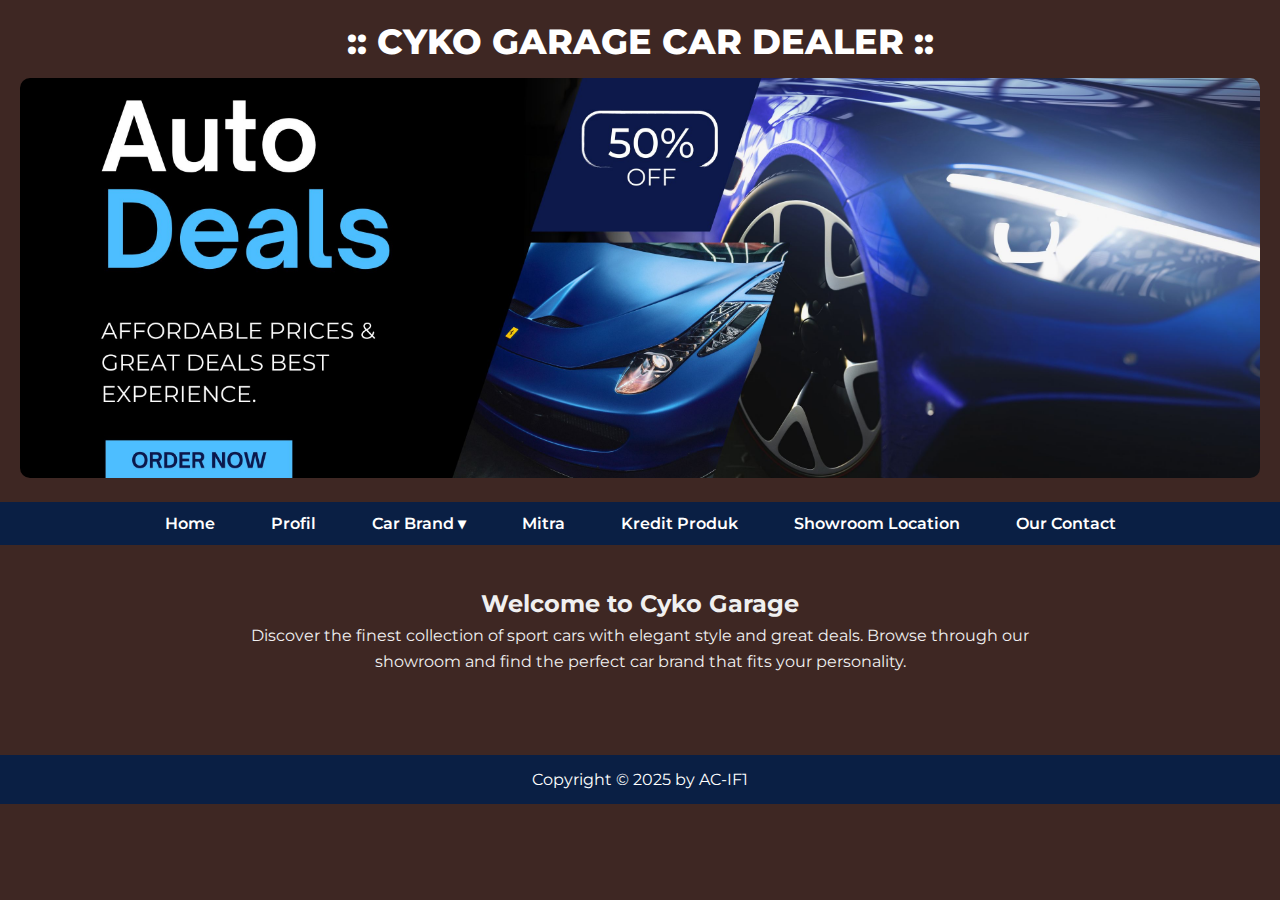
<file: index.html>
<!DOCTYPE html>
<html lang="en">
<head>
  <meta charset="UTF-8">
  <meta name="viewport" content="width=device-width, initial-scale=1.0">
  <title>Cyko Garage Car Dealer</title>
  <!-- Hubungkan ke CSS -->
  <link rel="stylesheet" href="layout.css">
  <!-- Google Font -->
  <link href="https://fonts.googleapis.com/css2?family=Montserrat:wght@400;600;800&display=swap" rel="stylesheet">
</head>
<body>

  <!-- HEADER -->
  <header>
    <h1>:: CYKO GARAGE CAR DEALER ::</h1>
    <img src="Banner.jpg" alt="Car Showroom Banner">
  </header>

  <!-- NAVIGATION -->
  <nav>
    <ul>
      <li><a href="#">Home</a></li>
      <li><a href="index.html">Profil</a></li>
      <li>
        <a href="#">Car Brand ▾</a>
        <ul class="dropdown">
          <li><a href="BMW.html">BMW</a></li>
          <li><a href="Porsche.html">Porsche</a></li>
          <li><a href="Ford.html">Ford</a></li>
          <li><a href="Peugeot.html">Peugeot</a></li>
        </ul>
      </li>
      <li><a href="Mitra.html">Mitra</a></li>
      <li><a href="Kredit.html">Kredit Produk</a></li>
      <li><a href="Lokasi.html">Showroom Location</a></li>
      <li><a href="Kontak.html">Our Contact</a></li>
    </ul>
  </nav>

  <!-- CONTENT -->
  <main class="content">
    <h2>Welcome to Cyko Garage</h2>
    <p>
      Discover the finest collection of sport cars with elegant style and great deals. 
      Browse through our showroom and find the perfect car brand that fits your personality.
    </p>
  </main>

  <!-- FOOTER -->
  <footer>
    <p>Copyright © 2025 by AC-IF1</p>
  </footer>

</body>
</html>
</file>
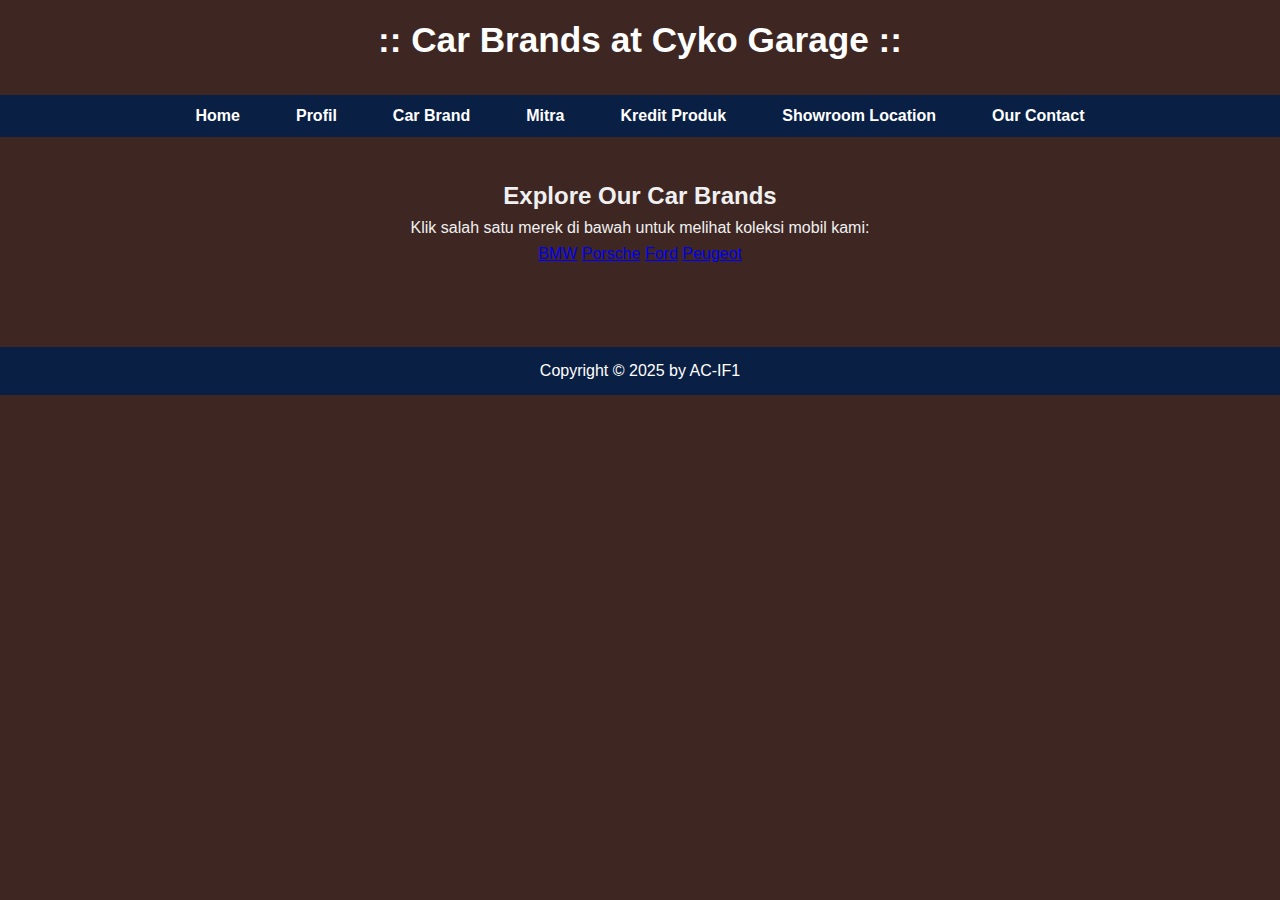
<file: carbrand.html>
<!DOCTYPE html>
<html lang="en">
<head>
  <meta charset="UTF-8">
  <meta name="viewport" content="width=device-width, initial-scale=1.0">
  <title>Car Brand - Cyko Garage</title>
  <link rel="stylesheet" href="layout.css">
</head>
<body>

<header>
  <h1>:: Car Brands at Cyko Garage ::</h1>
</header>

<nav>
  <ul>
    <li><a href="index.html">Home</a></li>
    <li><a href="profil.html">Profil</a></li>
    <li><a href="carbrand.html" class="active">Car Brand</a></li>
    <li><a href="mitra.html">Mitra</a></li>
    <li><a href="kredit.html">Kredit Produk</a></li>
    <li><a href="showroom.html">Showroom Location</a></li>
    <li><a href="kontak.html">Our Contact</a></li>
  </ul>
</nav>

<main class="content">
  <h2>Explore Our Car Brands</h2>
  <p>Klik salah satu merek di bawah untuk melihat koleksi mobil kami:</p>
  <div class="brand-links">
    <a href="BMW.html">BMW</a>
    <a href="Porsche.html">Porsche</a>
    <a href="Ford.html">Ford</a>
    <a href="Peugeot.html">Peugeot</a>
  </div>
</main>

<footer>
  <p>Copyright © 2025 by AC-IF1</p>
</footer>

</body>
</html>
</file>
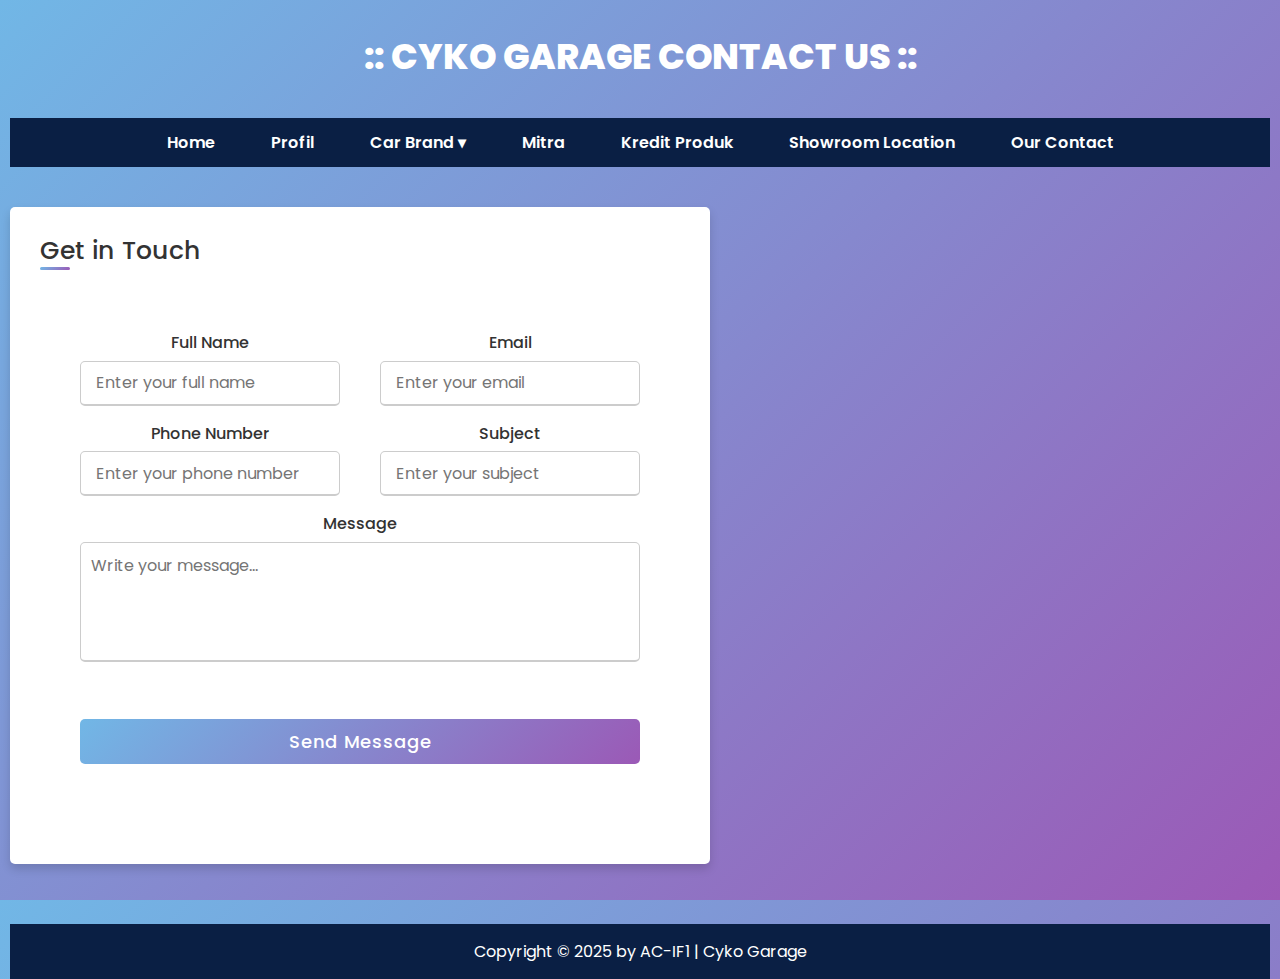
<file: kontak.html>
<!DOCTYPE html>
<html lang="en">
<head>
  <meta charset="UTF-8">
  <meta name="viewport" content="width=device-width, initial-scale=1.0">
  <title>Our Contact - Cyko Garage</title>

  <!-- Tema utama Cyko Garage -->
  <link rel="stylesheet" href="layout.css">

  <!-- Style form modern -->
  <link rel="stylesheet" href="style.css">

  <link href="https://fonts.googleapis.com/css2?family=Montserrat:wght@400;600;800&family=Poppins:wght@300;400;500;600;700&display=swap" rel="stylesheet">

  <style>
    /* Sesuaikan layout Cyko Garage agar tidak menutupi form */
    body {
      background: linear-gradient(135deg, #71b7e6, #9b59b6);
      display: block;
      color: #333;
    }

    header, nav, footer {
      font-family: 'Montserrat', sans-serif;
    }

    footer {
      margin-top: 50px;
    }

    /* Biar form tidak terlalu mepet atas */
    .container {
      margin-top: 40px;
      margin-bottom: 60px;
    }
  </style>
</head>
<body>

  <!-- HEADER -->
  <header>
    <h1>:: CYKO GARAGE CONTACT US ::</h1>
  </header>

  <!-- NAVBAR -->
  <nav>
    <ul>
      <li><a href="index.html">Home</a></li>
      <li><a href="profil.html">Profil</a></li>
      <li>
        <a href="#">Car Brand ▾</a>
        <ul class="dropdown">
          <li><a href="BMW.html">BMW</a></li>
          <li><a href="Porsche.html">Porsche</a></li>
          <li><a href="Ford.html">Ford</a></li>
          <li><a href="Peugeot.html">Peugeot</a></li>
        </ul>
      </li>
      <li><a href="mitra.html">Mitra</a></li>
      <li><a href="kredit.html">Kredit Produk</a></li>
      <li><a href="lokasi.html">Showroom Location</a></li>
      <li><a href="kontak.html" class="active">Our Contact</a></li>
    </ul>
  </nav>

  <!-- FORM KONTAK -->
  <div class="container">
    <div class="title">Get in Touch</div>
    <div class="content">
      <form action="#" method="post">
        <div class="user-details">
          <div class="input-box">
            <span class="details">Full Name</span>
            <input type="text" placeholder="Enter your full name" required>
          </div>
          <div class="input-box">
            <span class="details">Email</span>
            <input type="email" placeholder="Enter your email" required>
          </div>
          <div class="input-box">
            <span class="details">Phone Number</span>
            <input type="text" placeholder="Enter your phone number" required>
          </div>
          <div class="input-box">
            <span class="details">Subject</span>
            <input type="text" placeholder="Enter your subject" required>
          </div>
          <div class="input-box" style="width:100%;">
            <span class="details">Message</span>
            <textarea placeholder="Write your message..." style="width:100%;height:120px;border-radius:5px;padding:10px;font-size:16px;border:1px solid #ccc;border-bottom-width:2px;resize:none;outline:none;"></textarea>
          </div>
        </div>
        <div class="button">
          <input type="submit" value="Send Message">
        </div>
      </form>
    </div>
  </div>

  <!-- FOOTER -->
  <footer>
    <p>Copyright © 2025 by AC-IF1 | Cyko Garage</p>
  </footer>

</body>
</html>
</file>
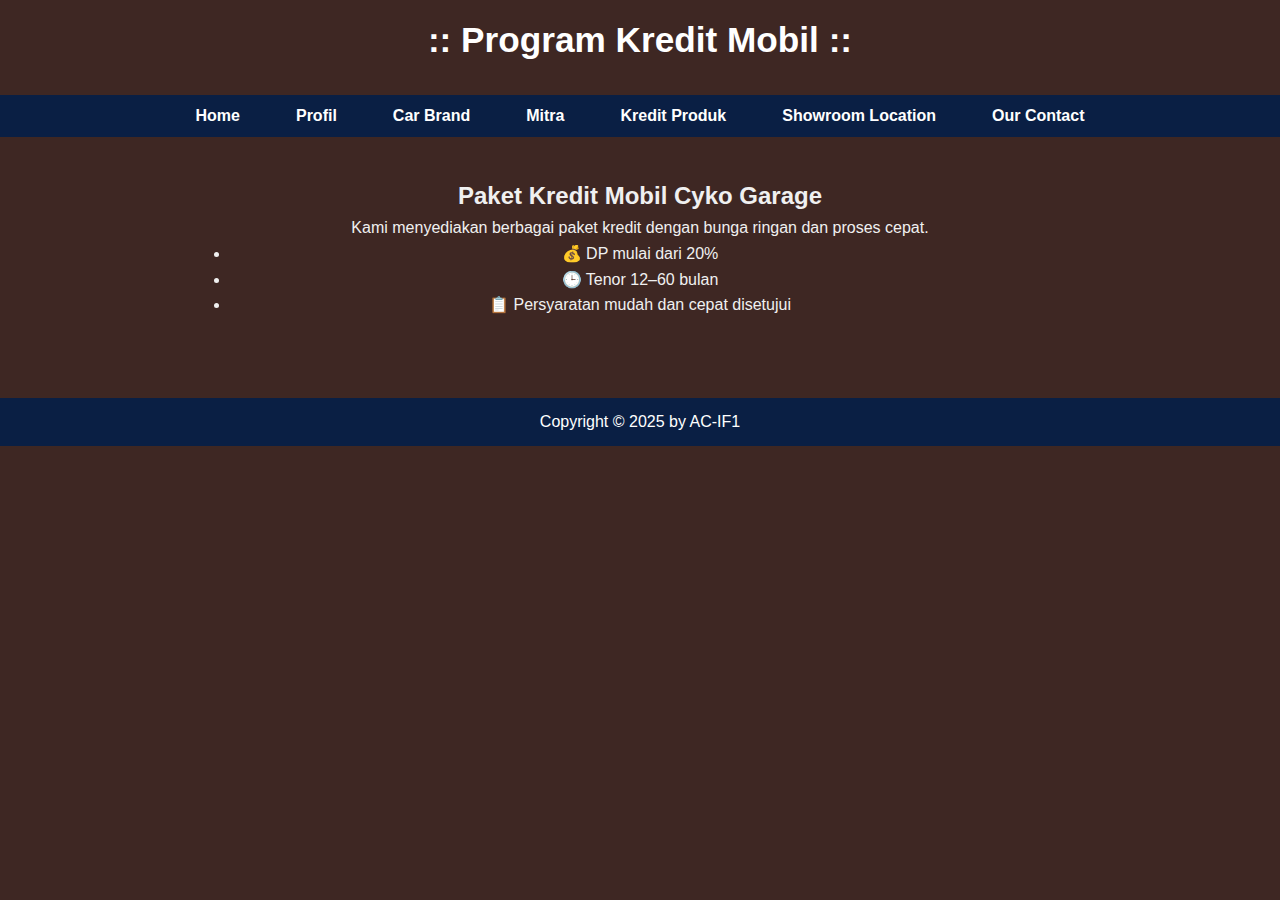
<file: kredit.html>
<!DOCTYPE html>
<html lang="en">
<head>
  <meta charset="UTF-8">
  <meta name="viewport" content="width=device-width, initial-scale=1.0">
  <title>Kredit Produk - Cyko Garage</title>
  <link rel="stylesheet" href="layout.css">
</head>
<body>

<header>
  <h1>:: Program Kredit Mobil ::</h1>
</header>

<nav>
  <ul>
    <li><a href="index.html">Home</a></li>
    <li><a href="profil.html">Profil</a></li>
    <li><a href="carbrand.html">Car Brand</a></li>
    <li><a href="mitra.html">Mitra</a></li>
    <li><a href="kredit.html" class="active">Kredit Produk</a></li>
    <li><a href="lokasi.html">Showroom Location</a></li>
    <li><a href="kontak.html">Our Contact</a></li>
  </ul>
</nav>

<main class="content">
  <h2>Paket Kredit Mobil Cyko Garage</h2>
  <p>Kami menyediakan berbagai paket kredit dengan bunga ringan dan proses cepat.</p>
  <ul>
    <li>💰 DP mulai dari 20%</li>
    <li>🕒 Tenor 12–60 bulan</li>
    <li>📋 Persyaratan mudah dan cepat disetujui</li>
  </ul>
</main>

<footer>
  <p>Copyright © 2025 by AC-IF1</p>
</footer>

</body>
</html>
</file>
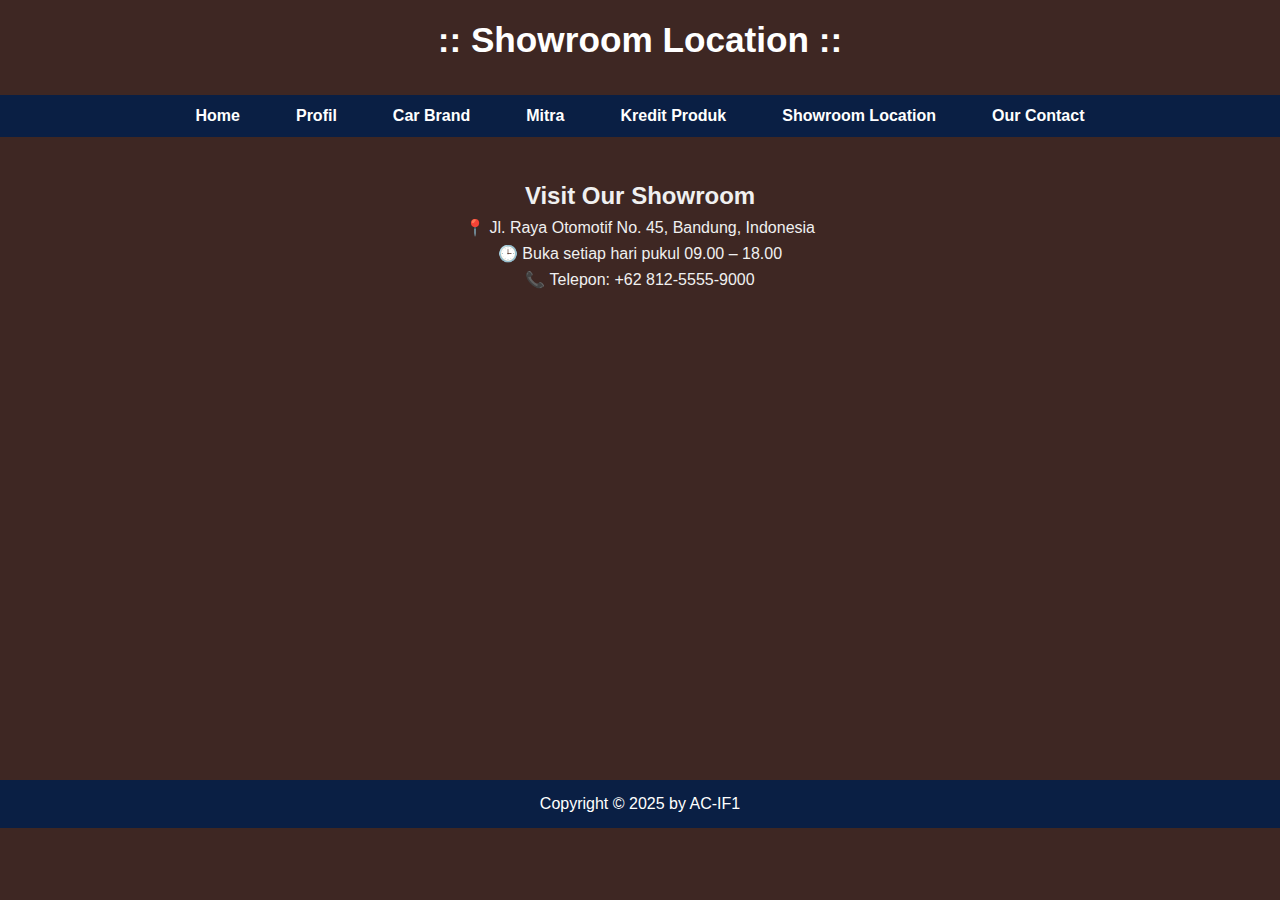
<file: lokasi.html>
<!DOCTYPE html>
<html lang="en">
<head>
  <meta charset="UTF-8">
  <meta name="viewport" content="width=device-width, initial-scale=1.0">
  <title>Showroom Location - Cyko Garage</title>
  <link rel="stylesheet" href="layout.css">
</head>
<body>

<header>
  <h1>:: Showroom Location ::</h1>
</header>

<nav>
  <ul>
    <li><a href="index.html">Home</a></li>
    <li><a href="profil.html">Profil</a></li>
    <li><a href="carbrand.html">Car Brand</a></li>
    <li><a href="mitra.html">Mitra</a></li>
    <li><a href="kredit.html">Kredit Produk</a></li>
    <li><a href="lokasi.html" class="active">Showroom Location</a></li>
    <li><a href="kontak.html">Our Contact</a></li>
  </ul>
</nav>

<main class="content">
  <h2>Visit Our Showroom</h2>
  <p>📍 Jl. Raya Otomotif No. 45, Bandung, Indonesia</p>
  <p>🕒 Buka setiap hari pukul 09.00 – 18.00</p>
  <p>📞 Telepon: +62 812-5555-9000</p>

  <iframe 
    src="https://www.google.com/maps/embed?pb=!1m18!1m12!1m3!1d3960.9398734108093!2d107.61912337499775!3d-6.897253793099463!2m3!1f0!2f0!3f0!3m2!1i1024!2i768!4f13.1!3m3!1m2!1s0x2e68e63abfe3e88d%3A0x9cf3fddc6bde4a19!2sBandung!5e0!3m2!1sen!2sid!4v1696788200813!5m2!1sen!2sid"
    width="600" height="400" style="border:0;" allowfullscreen="" loading="lazy"></iframe>
</main>

<footer>
  <p>Copyright © 2025 by AC-IF1</p>
</footer>

</body>
</html>
</file>
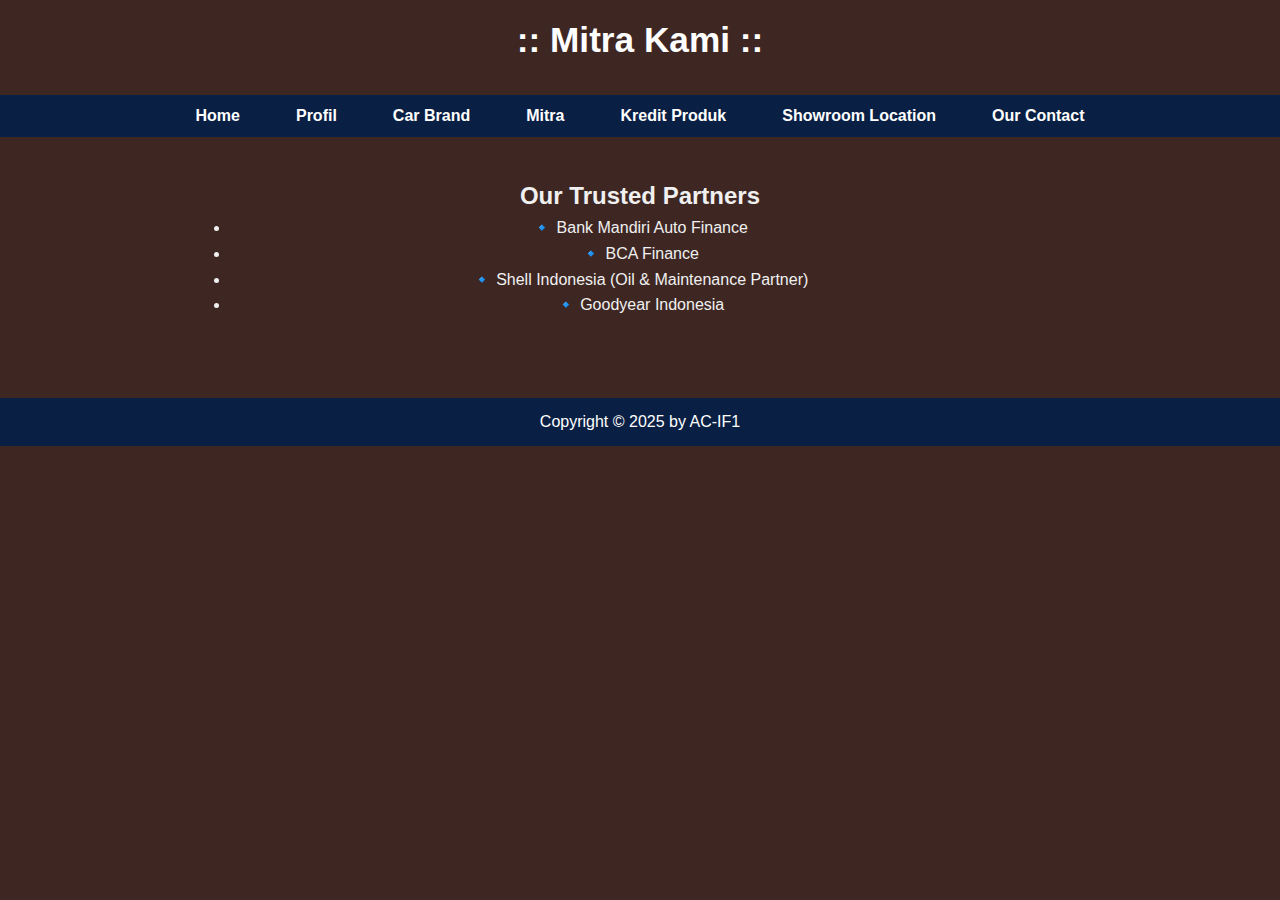
<file: Mitra.html>
<!DOCTYPE html>
<html lang="en">
<head>
  <meta charset="UTF-8">
  <meta name="viewport" content="width=device-width, initial-scale=1.0">
  <title>Mitra - Cyko Garage</title>
  <link rel="stylesheet" href="layout.css">
</head>
<body>

<header>
  <h1>:: Mitra Kami ::</h1>
</header>

<nav>
  <ul>
    <li><a href="index.html">Home</a></li>
    <li><a href="profil.html">Profil</a></li>
    <li><a href="carbrand.html">Car Brand</a></li>
    <li><a href="mitra.html" class="active">Mitra</a></li>
    <li><a href="kredit.html">Kredit Produk</a></li>
    <li><a href="showroom.html">Showroom Location</a></li>
    <li><a href="kontak.html">Our Contact</a></li>
  </ul>
</nav>

<main class="content">
  <h2>Our Trusted Partners</h2>
  <ul>
    <li>🔹 Bank Mandiri Auto Finance</li>
    <li>🔹 BCA Finance</li>
    <li>🔹 Shell Indonesia (Oil & Maintenance Partner)</li>
    <li>🔹 Goodyear Indonesia</li>
  </ul>
</main>

<footer>
  <p>Copyright © 2025 by AC-IF1</p>
</footer>

</body>
</html>
</file>
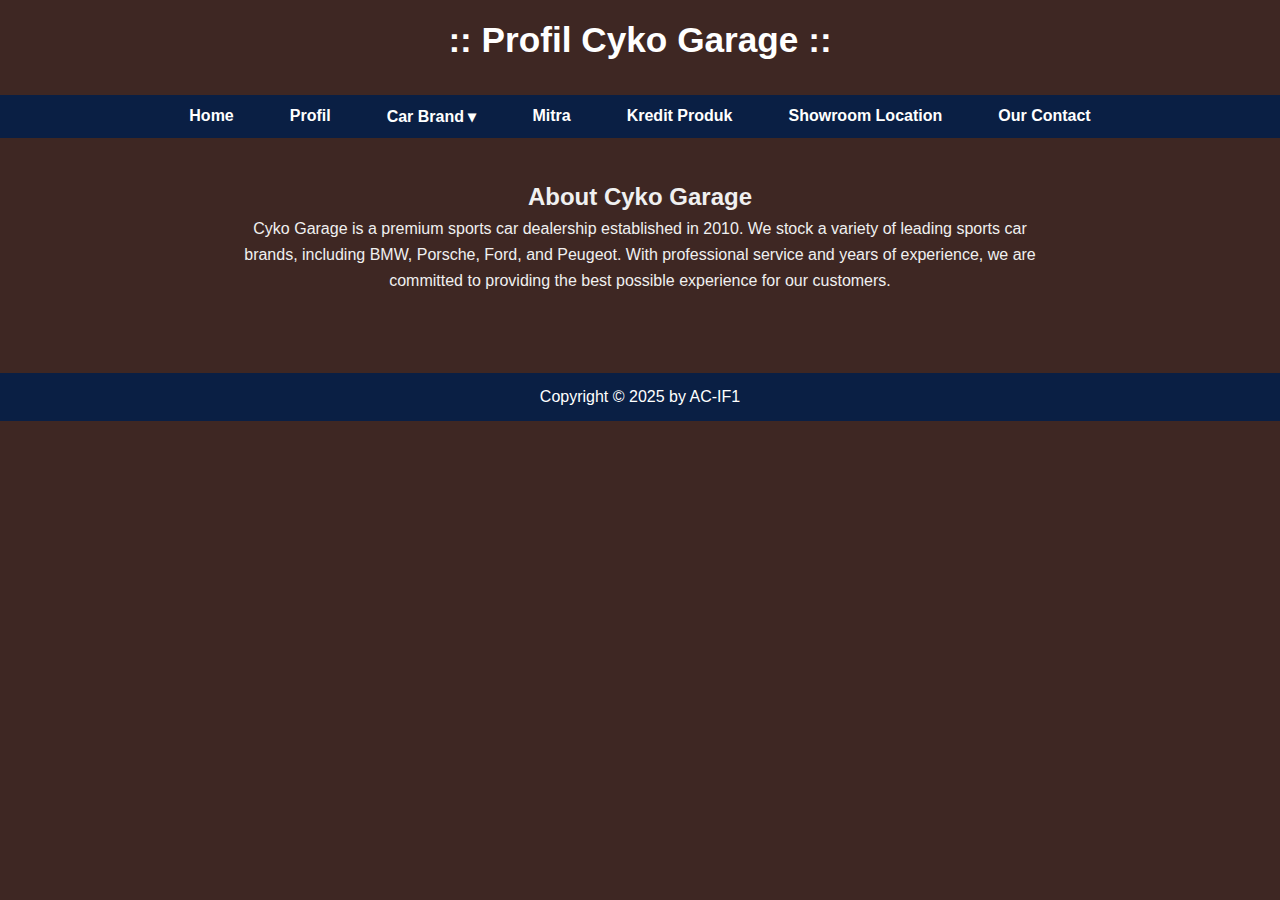
<file: profil.html>
<!DOCTYPE html>
<html lang="en">
<head>
  <meta charset="UTF-8">
  <meta name="viewport" content="width=device-width, initial-scale=1.0">
  <title>Profil - Cyko Garage</title>
  <link rel="stylesheet" href="layout.css">
</head>
<body>

<header>
  <h1>:: Profil Cyko Garage ::</h1>
</header>

<nav>
  <ul>
    <li><a href="index.html">Home</a></li>
    <li><a href="profil.html" class="active">Profil</a></li>
    <li>
      <a href="#">Car Brand ▾</a>
      <ul class="dropdown">
        <li><a href="BMW.html">BMW</a></li>
        <li><a href="Porsche.html">Porsche</a></li>
        <li><a href="Ford.html">Ford</a></li>
        <li><a href="Peugeot.html">Peugeot</a></li>
      </ul>
    </li>
    <li><a href="mitra.html">Mitra</a></li>
    <li><a href="kredit.html">Kredit Produk</a></li>
    <li><a href="lokasi.html">Showroom Location</a></li>
    <li><a href="kontak.html">Our Contact</a></li>
  </ul>
</nav>

<main class="content">
  <h2>About Cyko Garage</h2>
  <p>
    Cyko Garage is a premium sports car dealership established in 2010.
We stock a variety of leading sports car brands, including BMW, Porsche, Ford, and Peugeot.
With professional service and years of experience, we are committed to providing the best possible experience for our customers.
  </p>
</main>

<footer>
  <p>Copyright © 2025 by AC-IF1</p>
</footer>

</body>
</html>
</file>
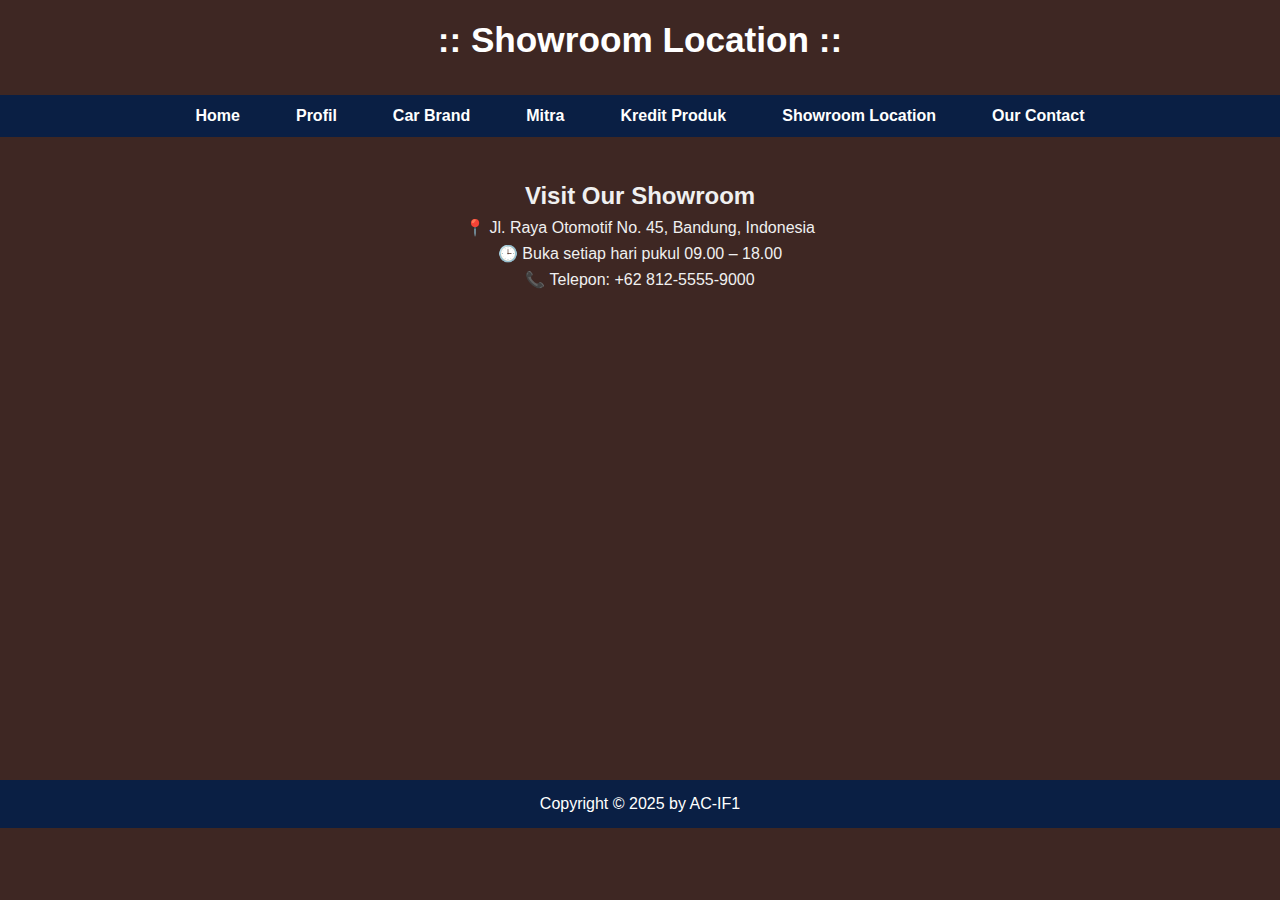
<file: showroom.html>
<!DOCTYPE html>
<html lang="en">
<head>
  <meta charset="UTF-8">
  <meta name="viewport" content="width=device-width, initial-scale=1.0">
  <title>Showroom Location - Cyko Garage</title>
  <link rel="stylesheet" href="layout.css">
</head>
<body>

<header>
  <h1>:: Showroom Location ::</h1>
</header>

<nav>
  <ul>
    <li><a href="index.html">Home</a></li>
    <li><a href="profil.html">Profil</a></li>
    <li><a href="carbrand.html">Car Brand</a></li>
    <li><a href="mitra.html">Mitra</a></li>
    <li><a href="kredit.html">Kredit Produk</a></li>
    <li><a href="showroom.html" class="active">Showroom Location</a></li>
    <li><a href="kontak.html">Our Contact</a></li>
  </ul>
</nav>

<main class="content">
  <h2>Visit Our Showroom</h2>
  <p>📍 Jl. Raya Otomotif No. 45, Bandung, Indonesia</p>
  <p>🕒 Buka setiap hari pukul 09.00 – 18.00</p>
  <p>📞 Telepon: +62 812-5555-9000</p>

  <iframe 
    src="https://www.google.com/maps/embed?pb=!1m18!1m12!1m3!1d3960.9398734108093!2d107.61912337499775!3d-6.897253793099463!2m3!1f0!2f0!3f0!3m2!1i1024!2i768!4f13.1!3m3!1m2!1s0x2e68e63abfe3e88d%3A0x9cf3fddc6bde4a19!2sBandung!5e0!3m2!1sen!2sid!4v1696788200813!5m2!1sen!2sid"
    width="600" height="400" style="border:0;" allowfullscreen="" loading="lazy"></iframe>
</main>

<footer>
  <p>Copyright © 2025 by AC-IF1</p>
</footer>

</body>
</html>
</file>
<file: style.css>
/* Importing Google Fonts - Poppins */
@import url('https://fonts.googleapis.com/css2?family=Poppins:wght@200;300;400;500;600;700&display=swap');

* {
  margin: 0;
  padding: 0;
  box-sizing: border-box;
  font-family: 'Poppins', sans-serif;
}

body {
  height: 100vh;
  display: flex;
  justify-content: center;
  align-items: center;
  padding: 10px;
  background: linear-gradient(135deg, #71b7e6, #9b59b6);
}

.container {
  max-width: 700px;
  width: 100%;
  background-color: #fff;
  padding: 25px 30px;
  border-radius: 5px;
  box-shadow: 0 5px 10px rgba(0, 0, 0, 0.15);
}

.container .title {
  font-size: 25px;
  font-weight: 500;
  position: relative;
}

.container .title::before {
  content: "";
  position: absolute;
  left: 0;
  bottom: 0;
  height: 3px;
  width: 30px;
  border-radius: 5px;
  background: linear-gradient(135deg, #71b7e6, #9b59b6);
}

.content form .user-details {
  display: flex;
  flex-wrap: wrap;
  justify-content: space-between;
  margin: 20px 0 12px 0;
}

form .user-details .input-box {
  margin-bottom: 15px;
  width: calc(100% / 2 - 20px);
}

form .input-box span.details {
  display: block;
  font-weight: 500;
  margin-bottom: 5px;
}

.user-details .input-box input {
  height: 45px;
  width: 100%;
  outline: none;
  font-size: 16px;
  border-radius: 5px;
  padding-left: 15px;
  border: 1px solid #ccc;
  border-bottom-width: 2px;
  transition: all 0.3s ease;
}

.user-details .input-box input:focus,
.user-details .input-box input:valid {
  border-color: #9b59b6;
}

form .gender-details .gender-title {
  font-size: 20px;
  font-weight: 500;
}

form .category {
  display: flex;
  width: 80%;
  margin: 14px 0;
  justify-content: space-between;
}

form .category label {
  display: flex;
  align-items: center;
  cursor: pointer;
}

form .category label .dot {
  height: 18px;
  width: 18px;
  border-radius: 50%;
  margin-right: 10px;
  background: #d9d9d9;
  border: 5px solid transparent;
  transition: all 0.3s ease;
}

#dot-1:checked~.category label .one,
#dot-2:checked~.category label .two,
#dot-3:checked~.category label .three {
  background: #9b59b6;
  border-color: #d9d9d9;
}

form input[type="radio"] {
  display: none;
}

form .button {
  height: 45px;
  margin: 35px 0
}

form .button input {
  height: 100%;
  width: 100%;
  border-radius: 5px;
  border: none;
  color: #fff;
  font-size: 18px;
  font-weight: 500;
  letter-spacing: 1px;
  cursor: pointer;
  transition: all 0.3s ease;
  background: linear-gradient(135deg, #71b7e6, #9b59b6);
}

form .button input:hover {
  background: linear-gradient(-135deg, #71b7e6, #9b59b6);
}

/* Responsive media query code for mobile devices */
@media(max-width: 584px) {
  .container {
    max-width: 100%;
  }

  form .user-details .input-box {
    margin-bottom: 15px;
    width: 100%;
  }

  form .category {
    width: 100%;
  }

  .content form .user-details {
    max-height: 300px;
    overflow-y: scroll;
  }

  .user-details::-webkit-scrollbar {
    width: 5px;
  }
}

/* Responsive media query code for mobile devices */
@media(max-width: 459px) {
  .container .content .category {
    flex-direction: column;
  }
}
</file>
<file: layout.css>
/* Reset bawaan */
* {
  margin: 0;
  padding: 0;
  box-sizing: border-box;
}

body {
  font-family: 'Montserrat', sans-serif;
  background-color: #3E2723; /* coklat elegan */
  color: #f0f0f0;
}

/* HEADER */
header {
  text-align: center;
  padding: 20px;
}

header h1 {
  font-weight: 800;
  font-size: 2.2em;
  color: #fff;
  margin-bottom: 15px;
}

header img {
  width: 100%;
  max-height: 400px;
  object-fit: cover;
  border-radius: 10px;
}

/* NAVIGATION */
nav {
  background-color: #0A1F44; /* navy */
  display: flex;
  justify-content: center;
  flex-wrap: wrap;
}

nav ul {
  list-style: none;
  display: flex;
  gap: 20px;
}

nav ul li {
  position: relative;
}

nav ul li a {
  display: block;
  padding: 12px 18px;
  text-decoration: none;
  color: white;
  font-weight: 600;
  transition: background 0.3s;
}

nav ul li a:hover {
  background-color: #1a3b6e;
  border-radius: 6px;
}

/* DROPDOWN */
nav ul li ul {
  display: none;
  position: absolute;
  top: 100%;
  left: 0;
  background-color: #0A1F44;
  border-radius: 6px;
  min-width: 180px;
  flex-direction: column;
}

nav ul li:hover ul {
  display: flex;
  flex-direction: column;
}

nav ul li ul li a {
  padding: 10px 16px;
  font-weight: 500;
}

nav ul li ul li a:hover {
  background-color: #1a3b6e;
}

/* CONTENT */
.content {
  text-align: center;
  padding: 40px;
  max-width: 900px;
  margin: auto;
  line-height: 1.6;
}

/* FOOTER */
footer {
  background-color: #0A1F44;
  color: white;
  text-align: center;
  padding: 15px;
  margin-top: 40px;
}
</file>
